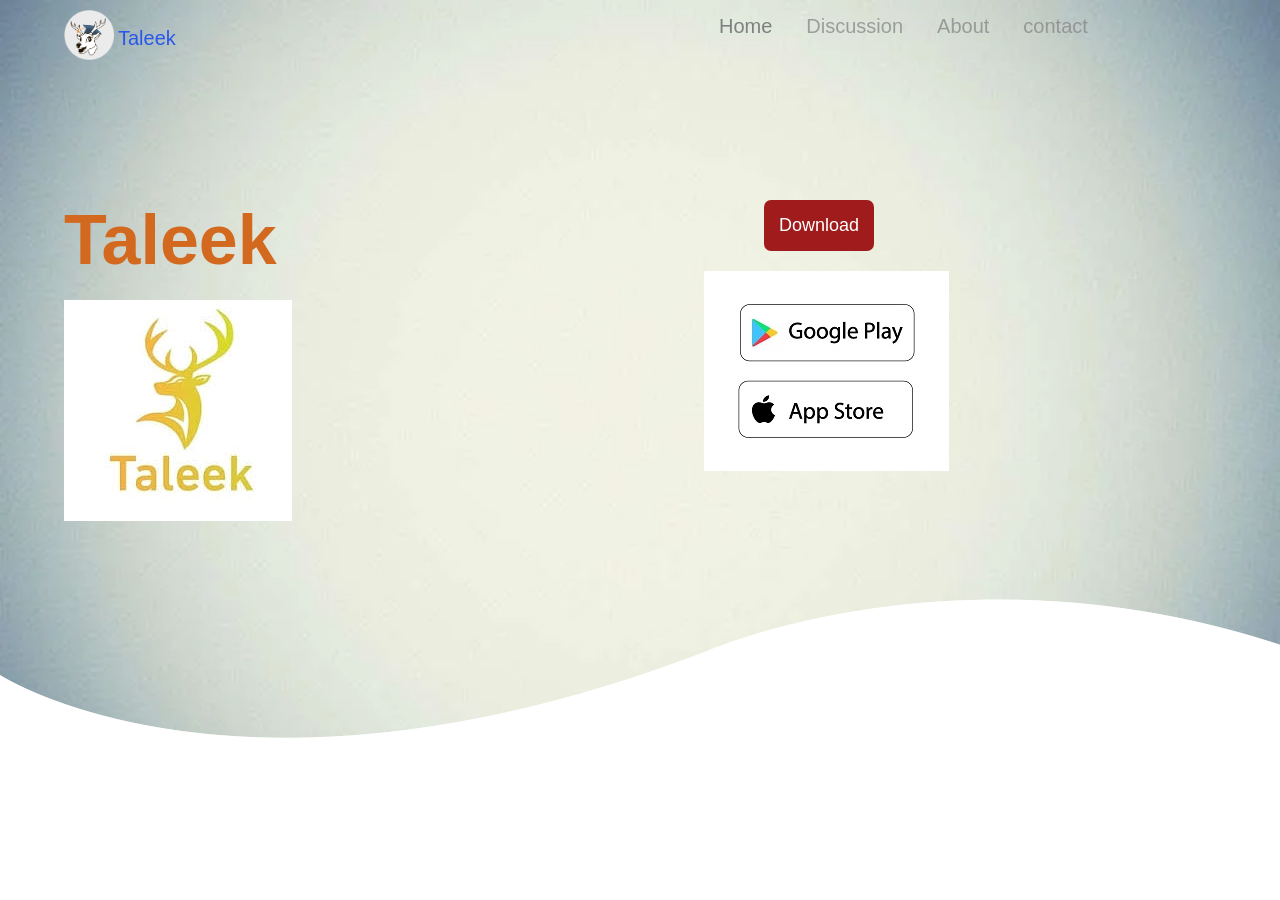
<file: index.html>
<!DOCTYPE html>
<html lang="en">
<head>
    <meta charset="UTF-8">
    <meta name="viewport" content="width=device-width, initial-scale=1.0">
    <title>Document</title>
    <link rel="stylesheet" href="taleeq.css">
</head>
<body>
    <div class="cover">
        <header>
            <div class="logo">
                <img style="width: 50px;" src="logo2.png" alt="logo">
                <span>Taleek</span>
            </div>
            <nav>
                <a style="opacity: 1;" href="#">Home</a>
                <a href="#">Discussion</a>
                <a href="#">About</a>
                <a href="#">contact</a>
            </nav>     
        </header>

        <div class="middle">
            
            <article>
                <h1>Taleek</h1>
                <img class="one" src="images.jpeg" alt="">
            </article>
            <section>
                <button>Download</button>
                <img class="two" src="google-play-apple-store-logo-icon-button-free-vector.jpg" alt="">
            </section>
        </div>
        
        <div class="wave">
        </div>
    </div>
</body>
</html>
</file>
<file: taleeq.css>
*{
    margin: 0;
}
.cover{
    background-image: url(light-website-backgrounds-light-color-background-images-light-color-background-images-for-website-1024x640.webp);
    height: 742px;
    background-size: cover;
    background-repeat: no-repeat;
    position: relative;
}
/*header*/
header{
    display: flex;
    height: 200px;
    justify-content: space-around;
}
.logo{
    margin-top: 10px;
}
.logo,nav{
    width: 40%;
    height: 100px;
    margin-top: 10px;
}
span{
    position: relative;
    bottom: 15px;
    color: rgb(40, 88, 233);
    font-size: 20px;
    font-family: Arial, Helvetica, sans-serif;
}
nav{
    margin-top: 15px;
}
a{
    text-decoration: none;
    color: grey;
    opacity: .7;
    transition: all .2;
    font-size: 20px;
    padding: 15px;
    font-family: Arial, Helvetica, sans-serif;
}
a:hover{
    opacity: 1;
}
/*middle*/
.middle{
    display: flex;
    justify-content: space-around;
}
section,article{
    width: 40%;
}
h1{
    /* position: relative;
    left: -40px; */
    margin-bottom: 20px;
    font-family: Arial, Helvetica, sans-serif;
    font-size:70px;
    animation:  space 10s infinite linear;
    font-weight: bold;
    color: chocolate;
}
@keyframes space{
    0%,100%{
        letter-spacing: 15px;
    }
    50%{
        letter-spacing: 5px;
    }
}
.one{
    animation: hoba 10s infinite;
}
@keyframes hoba{
    0%,100%{
        transform: translate(100px);
    }
    50%{
        transform: translate(0);
    }
}
button{
    display: block;
    background:rgb(160, 28, 28);
    padding: 15px;
    color: #fff;
    font-size: 18px;
    border: none;
    border-radius: 7px;
    position: relative;
    left: 60px;
    margin-bottom: 20px;
    cursor: pointer;
    transition: all .5s;
}
button:hover{
    border: #ffff  solid;
    background: none;
    padding: 10px;
}
@media(max-width:900px){
    .cover{
        height:1000px;
    }
    .middle{
        display: flex;
        flex-direction: column;
        align-items: center;
    }
    button{
        position: relative;
        top: 6px;
    }
}
/*wave*/
.wave{
    background-image: url(wave.png);
    height: 143px;
    position: absolute;
    bottom: 0;
    width: 100%;
    animation: waveani 50s infinite;
}
@keyframes waveani{
    0%{
        background-position: 10000px;
    }
    50%{
        background-position: 5000px;
    }
    100%{
        background-position: 10000px;
    }
}
.wave::before{
    background-image: url(wave.png);
    content: "";
    opacity: .5;
    height: 143px;
    position: absolute;
    bottom: 0;
    width: 100%;
    animation: vini 50s infinite;
}
@keyframes vini{
    0%{
        background-position: -10000px;
    }
    50%{
        background-position: -5000px;
    }
    100%{
        background-position: -10000px;
    }
}
</file>
